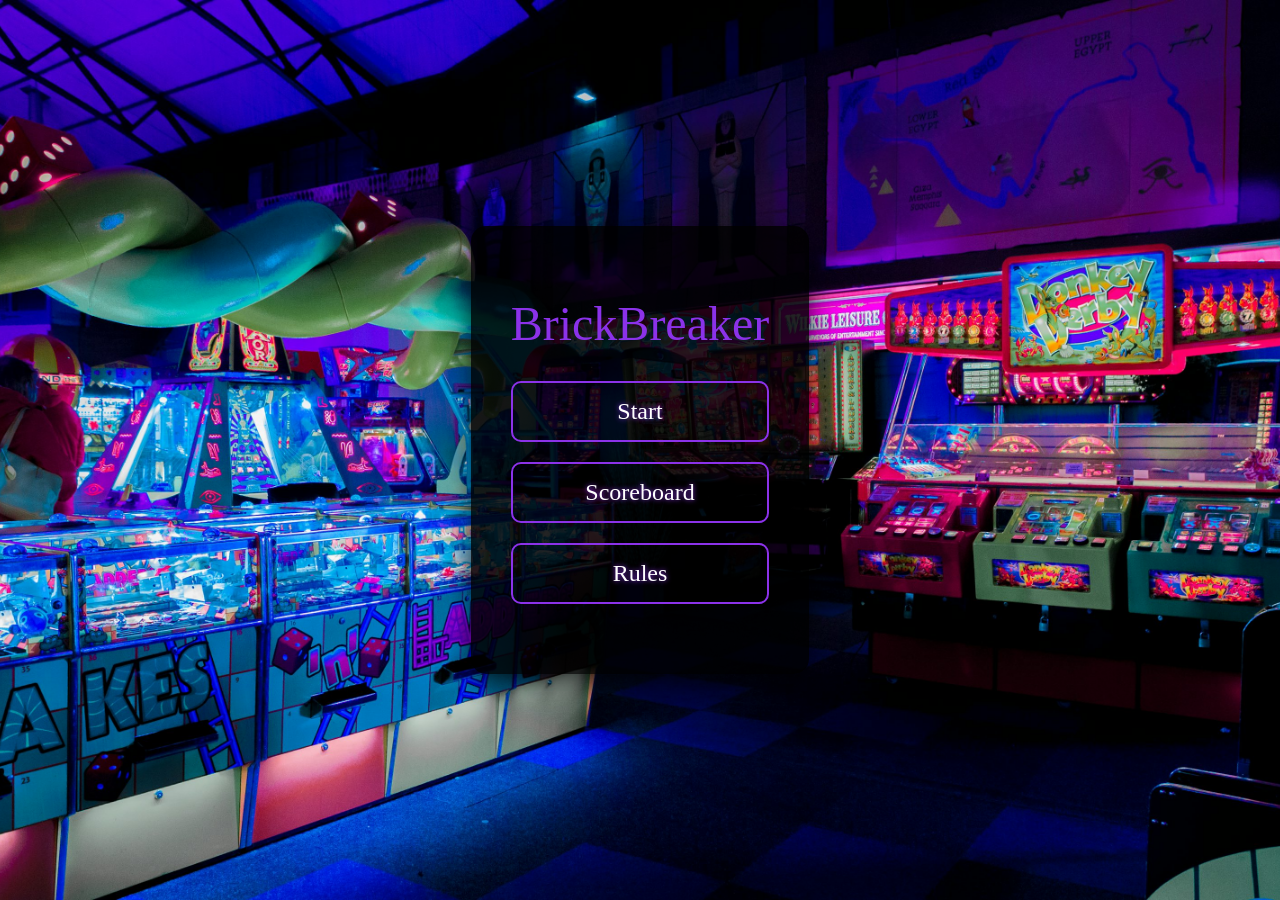
<file: index.html>
<!DOCTYPE html>
<html lang="en">
<head>
  <meta charset="UTF-8">
  <meta name="viewport" content="width=device-width, initial-scale=1.0">
  <title>BrickBreaker - Menu</title>
  <link rel="stylesheet" href="menuScreen.css">
</head>
<body>
  <div class="menu-container">
    <div class="menu-title">BrickBreaker</div>
    <div class="menu-buttons">
      <a href="./game/gameScreen.html" class="menu-button">Start</a>
      <a href="#" class="menu-button">Scoreboard</a>
      <a href="#" class="menu-button">Rules</a>
    </div>
  </div>
</body>
</html>
</file>
<file: menuScreen.css>
* {
    margin: 0;
    padding: 0;
    box-sizing: border-box;
}

body {
    height: 100vh;
    display: flex;
    justify-content: center;
    align-items: center;
    background: url('arcade_background.jpeg') no-repeat center center/cover;
    font-family: 'Press Start 2P';
    color: white;
}

.menu-container {
    text-align: center;
    background: rgba(0, 0, 0, 0.85);
    padding: 70px 40px;
    border-radius: 15px;
    box-shadow: 0 10px 30px rgba(0, 0, 0, 0.8);
}

.menu-title {
    font-size: 3.0rem;
    color: #8b32e9;
    margin-bottom: 30px;
}

.menu-buttons {
    display: flex;
    flex-direction: column;
    gap: 20px;
}

.menu-button {
    text-decoration: none;
    font-size: 1.5rem;
    color: #fff;
    padding: 15px 20px;
    border: 2px solid #8b32e9;
    border-radius: 10px;
    background: transparent;
    transition: all 0.3s ease;
    text-shadow: 0 0 5px #8b32e9;
}

.menu-button:hover {
    background: #8b32e9;
    color: black;
    text-shadow: none;
}
</file>
